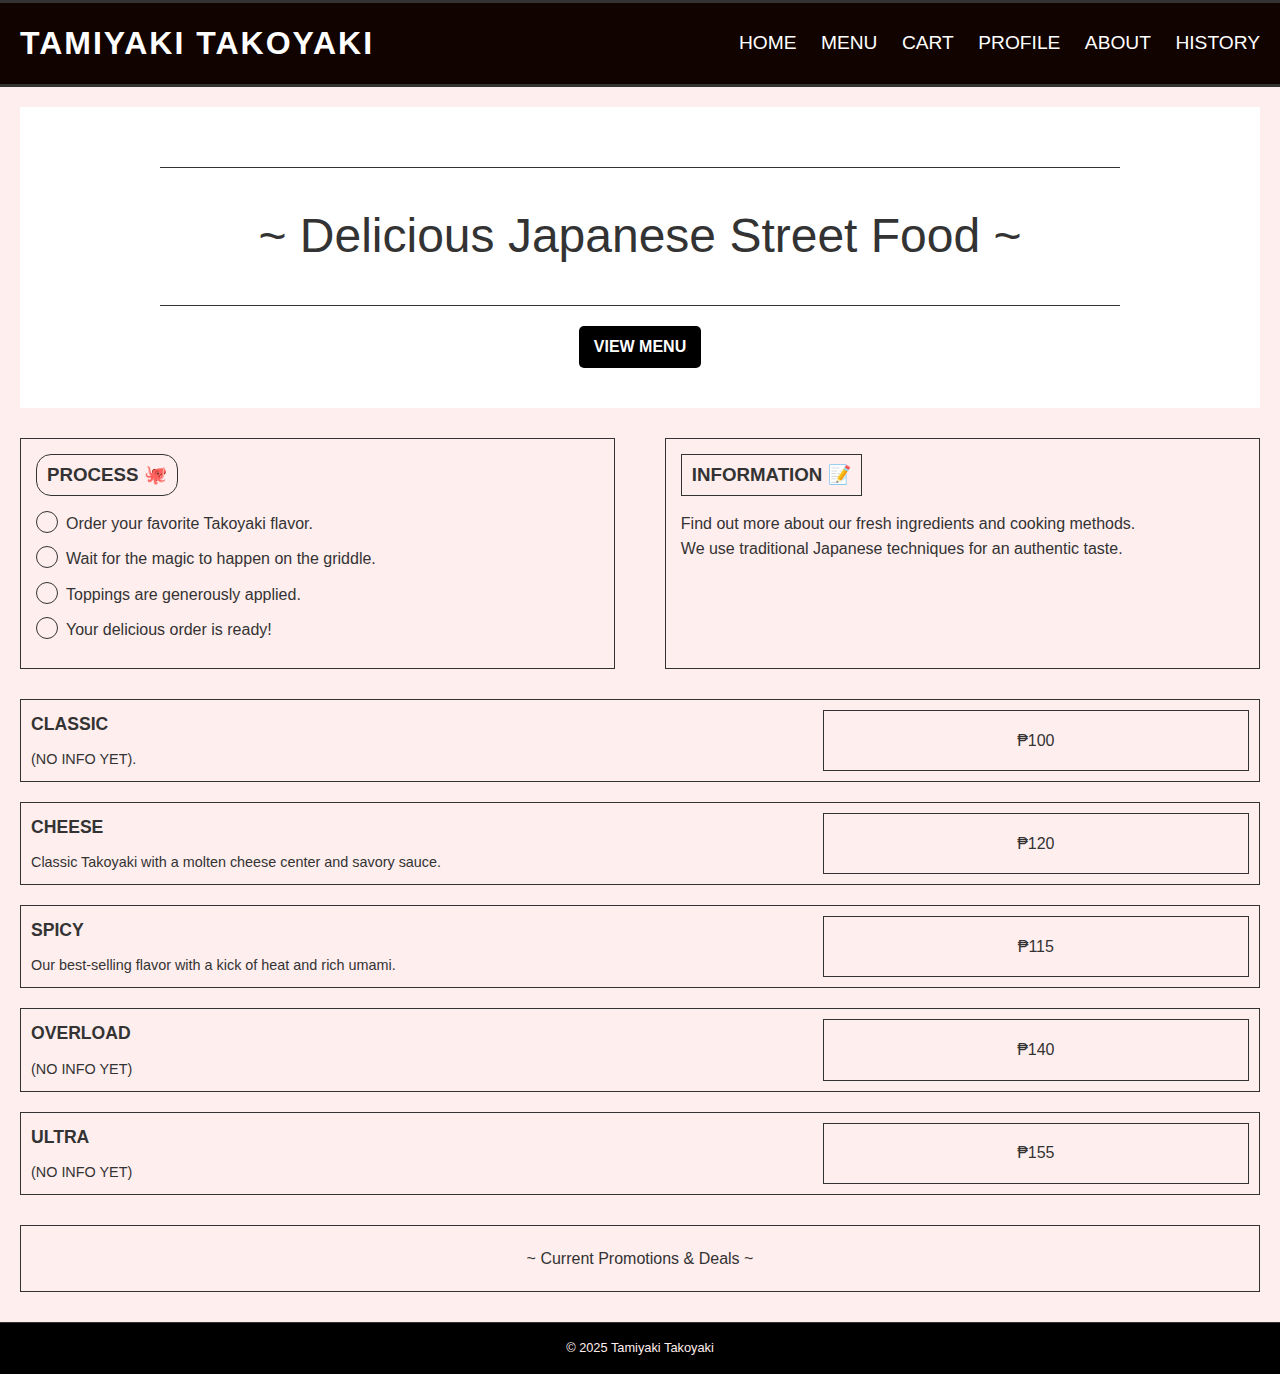
<file: index.html>
<!DOCTYPE html>
<html lang="en">
<head>
<meta charset="UTF-8">
<meta name="viewport" content="width=device-width, initial-scale=1.0">
<title>Tamiyaki Takoyaki</title>
<link rel="stylesheet" href="style.css">
<script defer src="script.js"></script>
</head>
<body>

<header>
    <h1>TAMIYAKI TAKOYAKI</h1>
    <nav>
        <a href="index.html">Home</a>
        <a href="menu.html">Menu</a>
        <a href="cart.html">Cart</a>
        <a href="profile.html">Profile</a>
        <a href="about.html">About</a>
        <a href="history.html">history</a>
    </nav>
</header>

<main>
    <section class="hero-sketch">
        <div class="hero-content">
            <p>~ Delicious Japanese Street Food ~</p>
        </div>
        <a class="btn-sketch" href="menu.html">VIEW MENU</a>
    </section>

    <section class="process-info-container">
        <div class="process-section">
            <h3>PROCESS 🐙</h3>
            <ol>
                <li>Order your favorite Takoyaki flavor.</li>
                <li>Wait for the magic to happen on the griddle.</li>
                <li>Toppings are generously applied.</li>
                <li>Your delicious order is ready!</li>
            </ol>
        </div>

        <div class="information-section">
            <h3>INFORMATION 📝</h3>
            <p>Find out more about our fresh ingredients and cooking methods.</p>
            <p>We use traditional Japanese techniques for an authentic taste.</p>
        </div>
    </section>

    <section class="featured-sketch">

        <div class="featured-item-box">
            <div class="item-content">
                <h4>CLASSIC</h4>
                <p class="pic-info">(NO INFO YET).</p>
            </div>
            <div class="item-skill">
                <p>₱100</p>
            </div>
        </div>

        <div class="featured-item-box">
            <div class="item-content">
                <h4>CHEESE</h4>
                <p class="pic-info">Classic Takoyaki with a molten cheese center and savory sauce.</p>
            </div>
            <div class="item-skill">
                <p>₱120</p>
            </div>
        </div>
        
        <div class="featured-item-box">
            <div class="item-content">
                <h4>SPICY</h4>
                <p class="pic-info">Our best-selling flavor with a kick of heat and rich umami.</p>
            </div>
            <div class="item-skill">
                <p>₱115</p>
            </div>
        </div>

        <div class="featured-item-box">
            <div class="item-content">
                <h4>OVERLOAD</h4>
                <p class="pic-info">(NO INFO YET)</p>
            </div>
            <div class="item-skill">
                <p>₱140</p>
            </div>
        </div>

        <div class="featured-item-box">
            <div class="item-content">
                <h4>ULTRA</h4>
                <p class="pic-info">(NO INFO YET)</p>
            </div>
            <div class="item-skill">
                <p>₱155</p>
            </div>
        </div>

        <div class="another-placeholder">
            <p>~ Current Promotions & Deals ~</p>
        </div>
    </section>
</main>

<footer>
    <p>&copy; 2025 Tamiyaki Takoyaki</p>
</footer>
</body>
</html>
</file>
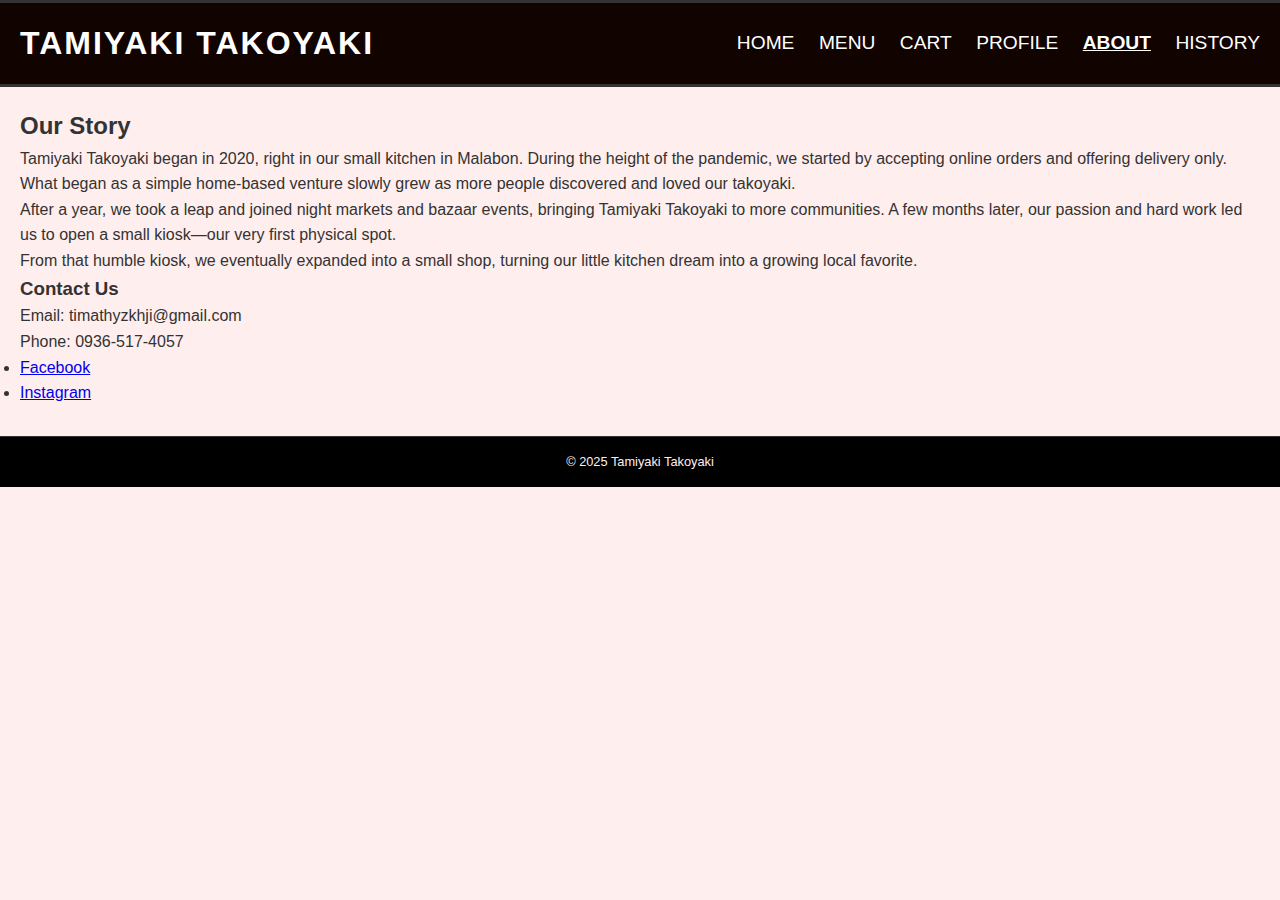
<file: about.html>
<!DOCTYPE html>
<html lang="en">

<head>
    <meta charset="UTF-8">
    <meta name="viewport" content="width=device-width, initial-scale=1.0">
    <title>About - Tamiyaki Takoyaki</title>
    <link rel="stylesheet" href="style.css">
</head>

<body>
    <header>
        <h1>TAMIYAKI TAKOYAKI</h1>
        <nav>
            <a href="index.html">HOME</a>
            <a href="menu.html">MENU</a>
            <a href="cart.html">CART</a>
            <a href="profile.html">PROFILE</a>
            <a href="about.html"><b style="text-decoration: underline">ABOUT</b></a>
            <a href="history.html">HISTORY</a>
        </nav>
    </header>

    <main>
        <section class="about">
            <h2>Our Story</h2>
            <p>Tamiyaki Takoyaki began in 2020, right in our small kitchen in Malabon.
                During the height of the pandemic, we started by accepting online orders and offering delivery only.
                What began as a simple home-based venture slowly grew as more people discovered and loved our takoyaki.
            </p>

            <p>After a year, we took a leap and joined night markets and bazaar events,
                bringing Tamiyaki Takoyaki to more communities.
                A few months later, our passion and hard work led us to open a small kiosk—our very first physical spot.
            </p>

            <p>From that humble kiosk, we eventually expanded into a small shop,
                turning our little kitchen dream into a growing local favorite.</p>

            <h3>Contact Us</h3>
            <p>Email: timathyzkhji@gmail.com</p>
            <p>Phone: 0936-517-4057</p>

            <ul>
                <li><a href="link ng fb" target="_blank">Facebook</a></li>
                <li><a href="https://www.instagram.com/tamiyakii/?hl=en" target="_blank">Instagram</a></li>
            </ul>
        </section>
    </main>

    <footer>
        <p>&copy; 2025 Tamiyaki Takoyaki</p>
    </footer>
</body>

</html>
</file>
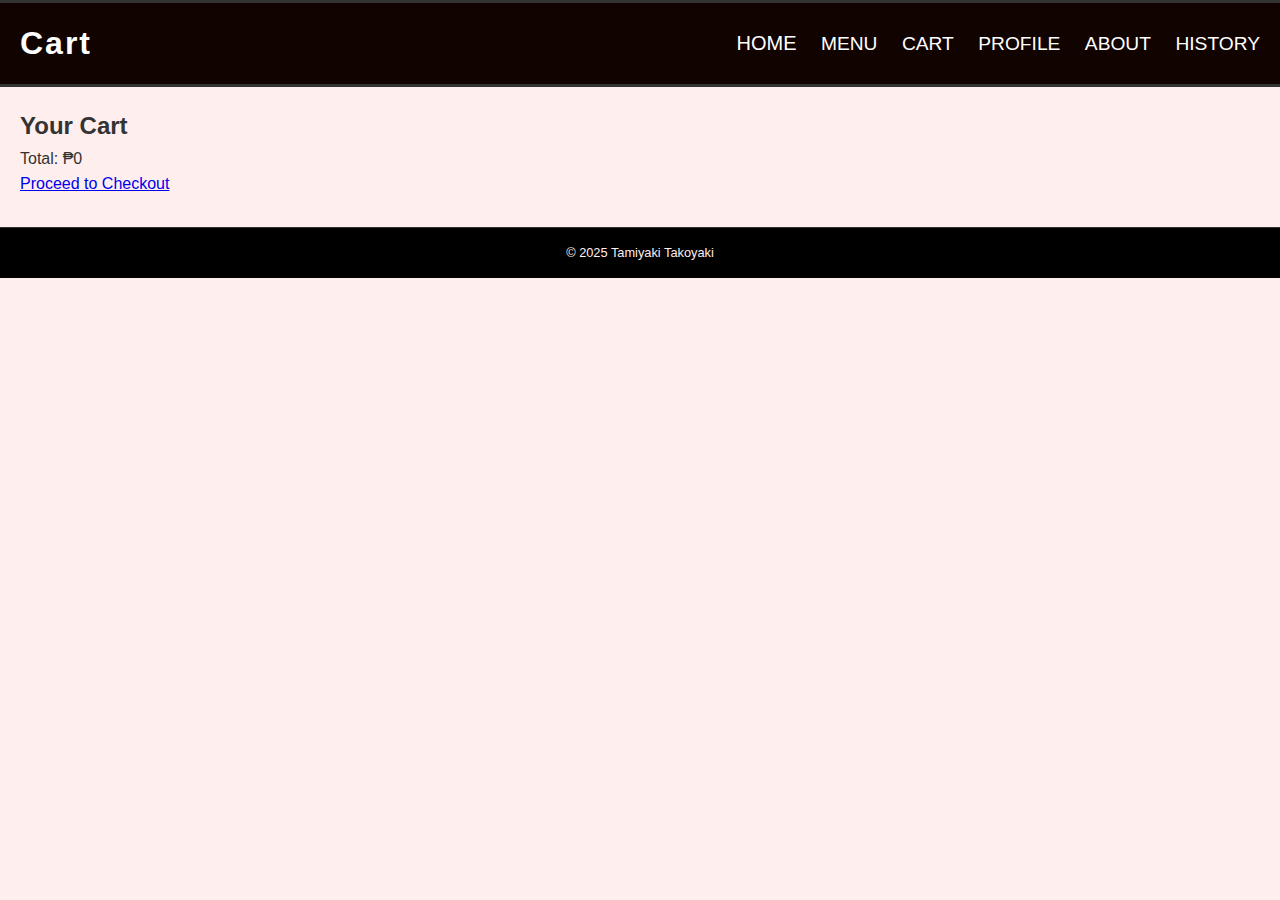
<file: cart.html>
<!DOCTYPE html>
<html lang="en">
<head>
<meta charset="UTF-8">
<meta name="viewport" content="width=device-width, initial-scale=1.0">
<title>Cart - Tamiyaki Takoyaki</title>
<link rel="stylesheet" href="style.css">
<script defer src="script.js"></script>
</head>
<body>
<header>
    <h1>Cart</h1>
    <nav>
        <a href="index.html" style="font-size: 20px;">Home</a>
        <a href="menu.html">Menu</a>
        <a href="cart.html">Cart</a>
        <a href="profile.html">Profile</a>
        <a href="about.html">About</a>
        <a href="history.html">history</a>
    </nav>
</header>

<main>
<section id="cart-container">
    <h2>Your Cart</h2>
    <div id="cart-items"></div>
    <p id="total">Total: ₱0</p>
    <a class="btn" href="checkout.html">Proceed to Checkout</a>
</section>
</main>

<footer>
    <p>&copy; 2025 Tamiyaki Takoyaki</p>
</footer>
</body>
</html>
</file>
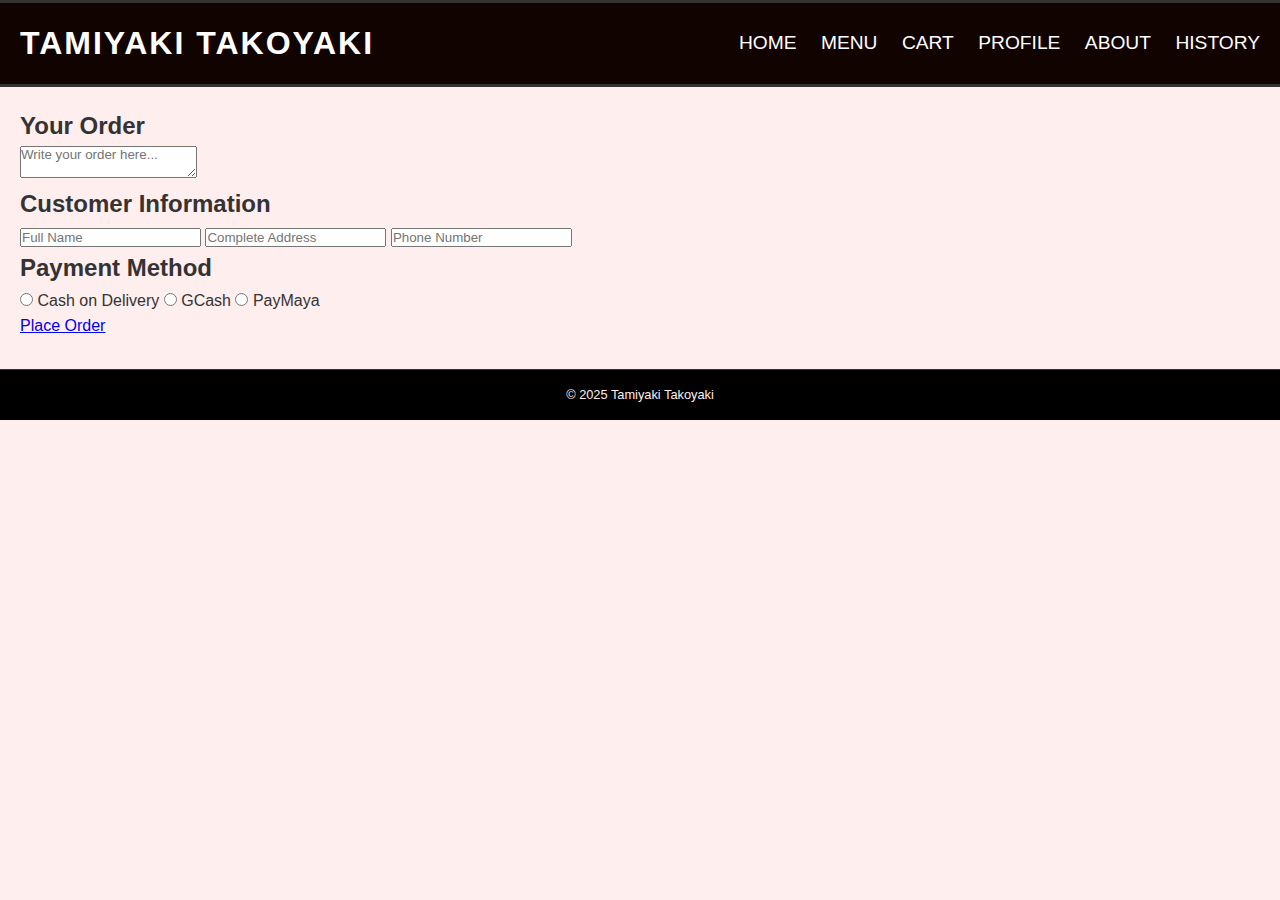
<file: checkout.html>
<!DOCTYPE html>
<html lang="en">
<head>
<meta charset="UTF-8">
<meta name="viewport" content="width=device-width, initial-scale=1.0">
<title>Checkout - Tamiyaki Takoyaki</title>
<link rel="stylesheet" href="style.css">
</head>
<body>

<header>
    <h1>TAMIYAKI TAKOYAKI</h1>
    <nav>
        <a href="index.html">Home</a>
        <a href="menu.html">Menu</a>
        <a href="cart.html">Cart</a>
        <a href="profile.html">Profile</a>
        <a href="about.html">About</a>
        <a href="history.html">History</a>
    </nav>
</header>

<main>
<section class="checkout">

    <h2>Your Order</h2>
    <textarea class="order-input" placeholder="Write your order here..."></textarea>

    <h2>Customer Information</h2>
    <input type="text" class="text-field" placeholder="Full Name">
    <input type="text" class="text-field" placeholder="Complete Address">
    <input type="text" class="text-field" placeholder="Phone Number">

    <h2>Payment Method</h2>

    <div class="payment-options">
        <label class="payment-box">
            <input type="radio" name="payment">
            <span>Cash on Delivery</span>
        </label>

        <label class="payment-box">
            <input type="radio" name="payment">
            <span>GCash</span>
        </label>

        <label class="payment-box">
            <input type="radio" name="payment">
            <span>PayMaya</span>
        </label>
    </div>

    <a href="thankyou.html" class="place-order-btn">Place Order</a>

</section>
</main>

<footer>
    <p>&copy; 2025 Tamiyaki Takoyaki</p>
</footer>

</body>
</html>
</file>
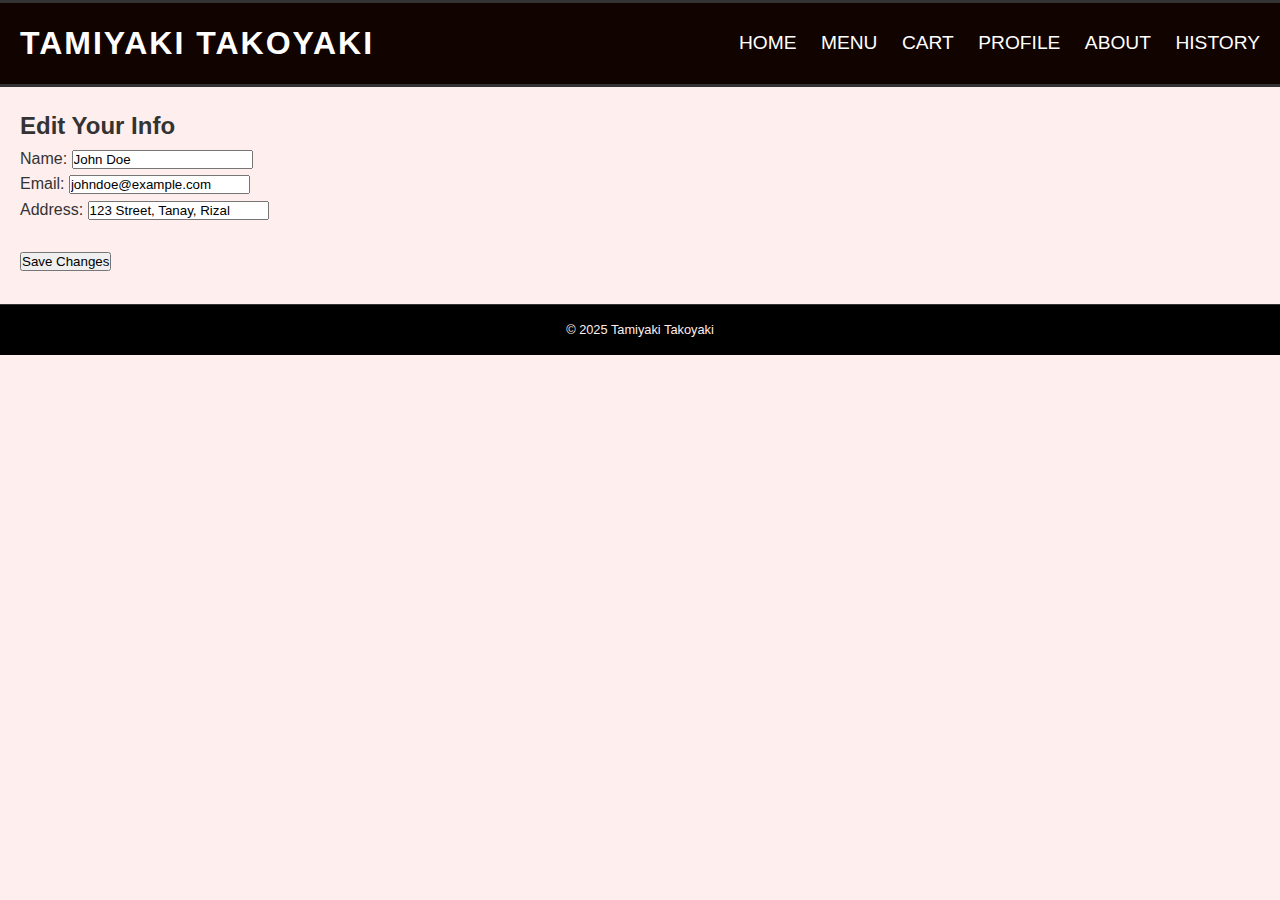
<file: edit.html>
<!DOCTYPE html>
<html lang="en">
<head>
<meta charset="UTF-8">
<meta name="viewport" content="width=device-width, initial-scale=1.0">
<title>Edit Profile - Tamiyaki Takoyaki</title>
<link rel="stylesheet" href="style.css">
<script defer src="script.js"></script>
</head>
<body>
<header>
    <h1>TAMIYAKI TAKOYAKI</h1>
    <nav>
        <a href="index.html">Home</a>
        <a href="menu.html">Menu</a>
        <a href="cart.html">Cart</a>
        <a href="profile.html">Profile</a>
        <a href="about.html">About</a>
        <a href="history.html">History</a>
    </nav>
</header>

<main>
<section class="edit-profile">
    <h2>Edit Your Info</h2>
    <form id="editForm">
        <label>Name:</label>
        <input type="text" id="edit-name"><br>
        <label>Email:</label>
        <input type="email" id="edit-email"><br>
        <label>Address:</label>
        <input type="text" id="edit-address"><br><br>
        <button type="submit">Save Changes</button>
    </form>
</section>
</main>

<footer>
    <p>&copy; 2025 Tamiyaki Takoyaki</p>
</footer>
</body>
</html>
</file>
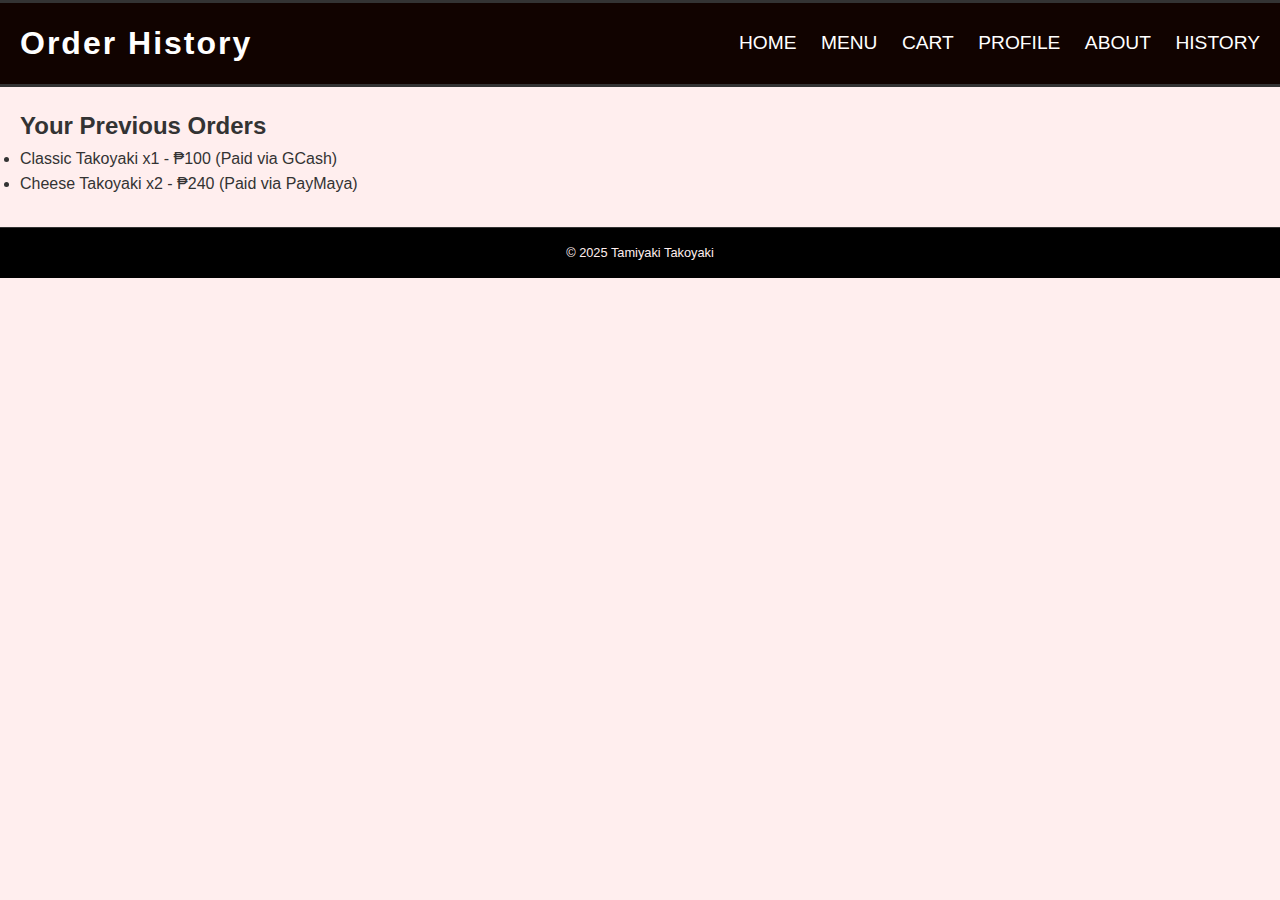
<file: history.html>
<!DOCTYPE html>
<html lang="en">
<head>
<meta charset="UTF-8">
<meta name="viewport" content="width=device-width, initial-scale=1.0">
<title>Order History - Tamiyaki Takoyaki</title>
<link rel="stylesheet" href="style.css">
</head>
<body>
<header>
    <h1>Order History</h1>
    <nav>
        <a href="index.html">Home</a>
        <a href="menu.html">Menu</a>
        <a href="cart.html">Cart</a>
        <a href="profile.html">Profile</a>
        <a href="about.html">About</a>
        <a href="history.html">history</a>

    </nav>
</header>

<main>
<section class="history">
    <h2>Your Previous Orders</h2>
    <ul>
        <li>Classic Takoyaki x1 - ₱100 (Paid via GCash)</li>
        <li>Cheese Takoyaki x2 - ₱240 (Paid via PayMaya)</li>
    </ul>
</section>
</main>

<footer>
    <p>&copy; 2025 Tamiyaki Takoyaki</p>
</footer>
</body>
</html>
</file>
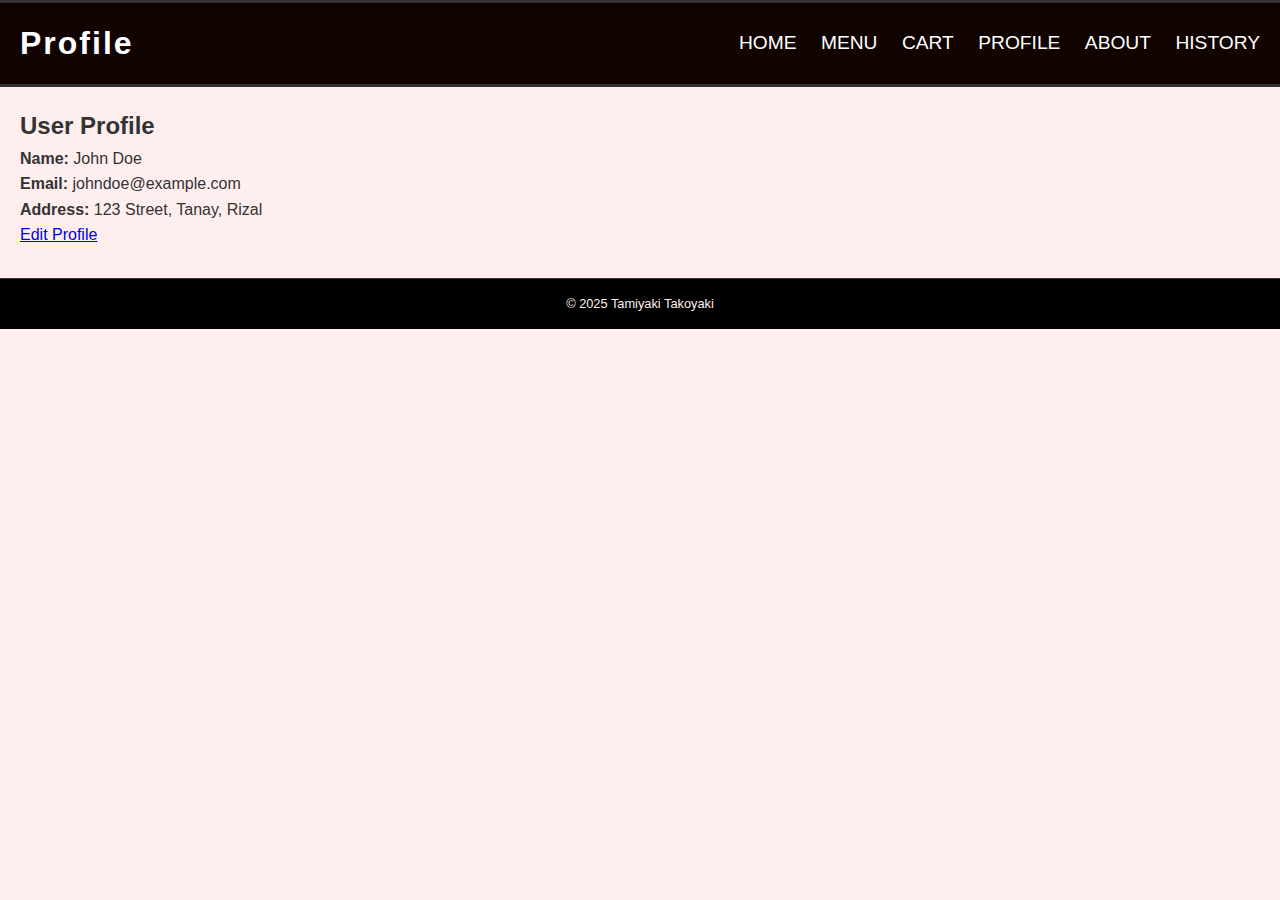
<file: profile.html>
<!DOCTYPE html>
<html lang="en">
<head>
<meta charset="UTF-8">
<meta name="viewport" content="width=device-width, initial-scale=1.0">
<title>Profile - Tamiyaki Takoyaki</title>
<link rel="stylesheet" href="style.css">
<script defer src="script.js"></script>
</head>
<body>
<header>
    <h1>Profile</h1>
    <nav>
        <a href="index.html">Home</a>
        <a href="menu.html">Menu</a>
        <a href="cart.html">Cart</a>
        <a href="profile.html">Profile</a>
        <a href="about.html">About</a>
        <a href="history.html">history</a>
    </nav>
</header>

<main>
<section class="profile">
    <h2>User Profile</h2>
    <p><strong>Name:</strong> <span id="profile-name"></span></p>
    <p><strong>Email:</strong> <span id="profile-email"></span></p>
    <p><strong>Address:</strong> <span id="profile-address"></span></p>
    <a class="btn" href="edit.html">Edit Profile</a>
</section>
</main>

<footer>
    <p>&copy; 2025 Tamiyaki Takoyaki</p>
</footer>
</body>
</html>
</file>
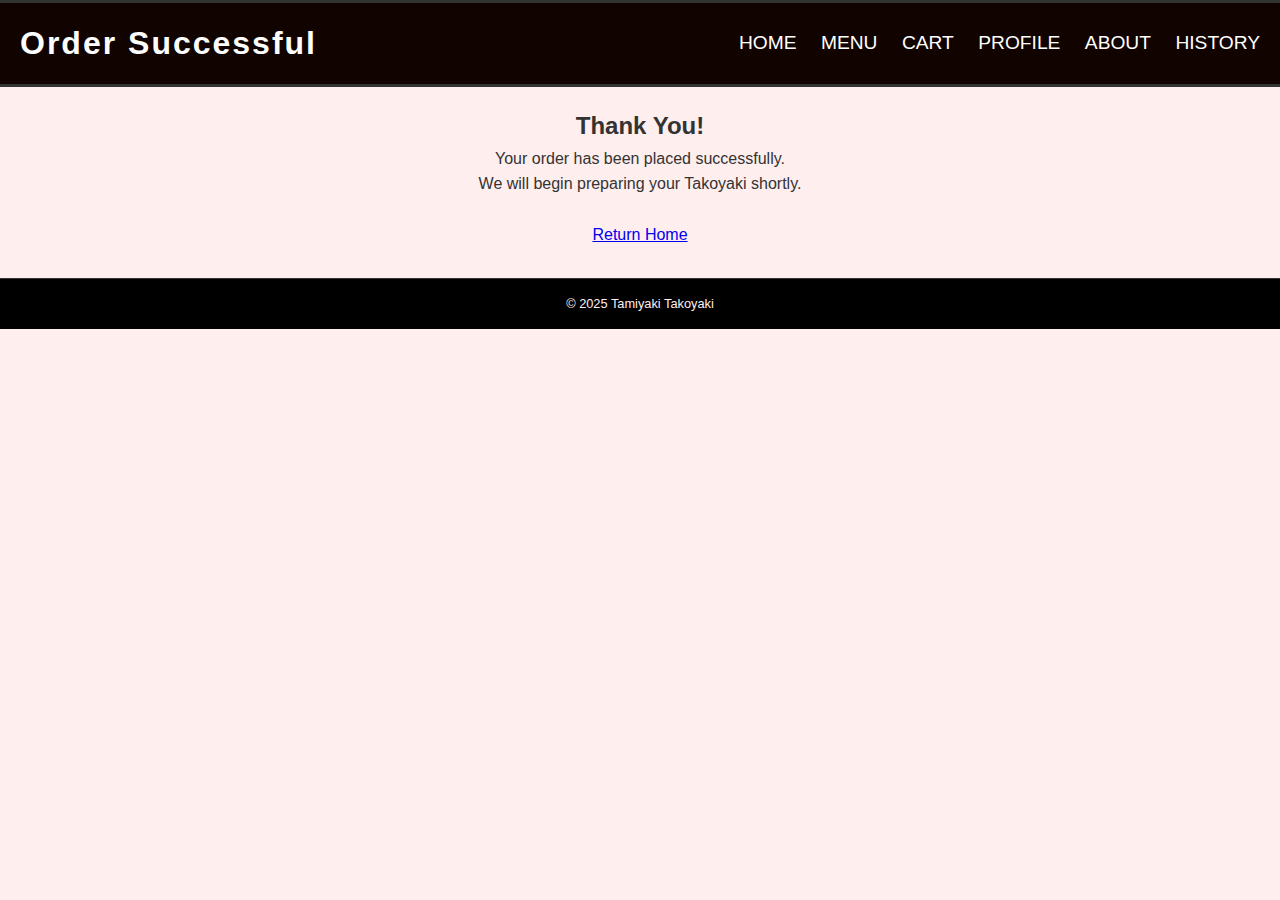
<file: thankyou.html>
<!DOCTYPE html>
<html lang="en">
<head>
<meta charset="UTF-8">
<meta name="viewport" content="width=device-width, initial-scale=1.0">
<title>Order Placed - Tamiyaki Takoyaki</title>
<link rel="stylesheet" href="style.css">
</head>
<body>

<header>
    <h1>Order Successful</h1>
    <nav>
        <a href="index.html">HOME</a>
        <a href="menu.html">MENU</a>
        <a href="cart.html">CART</a>
        <a href="profile.html">PROFILE</a>
        <a href="about.html">ABOUT</a>
        <a href="history.html">HISTORY</a>
    </nav>
</header>

<main>
<section class="about" style="text-align:center;">
    <h2>Thank You!</h2>
    <p>Your order has been placed successfully.</p>
    <p>We will begin preparing your Takoyaki shortly.</p>

    <br>
    <a class="btn" href="index.html">Return Home</a>
</section>
</main>

<footer>
    <p>&copy; 2025 Tamiyaki Takoyaki</p>
</footer>

</body>
</html>
</file>
<file: style.css>
/* Reset & base */
* {
    margin: 0;
    padding: 0;
    box-sizing: border-box;
    font-family: Arial, sans-serif;
}

body {
    background-color: #ffeeee; /* Light background */
    color: #333;
    line-height: 1.6;
}

/* --- HEADER/NAV (COLORS KEPT) --- */
header {
    /* BACKGROUND COLOR REVERTED TO ORIGINAL: #ff6347 */
    background-color: #110300; 
    color: #fff;
    padding: 15px 20px;
    display: flex;
    justify-content: space-between;
    align-items: center;
    /* Added thick top and bottom lines to match the sketch look */
    border-top: 3px solid #333; 
    border-bottom: 3px solid #333;
    margin-bottom: 20px;
}

header h1 {
    font-size: 2rem;
    letter-spacing: 2px;
}

nav a {
    /* Text color changed to white to contrast with the background */
    color: #fff; 
    margin-left: 20px;
    text-decoration: none;
    font-weight: normal;
    text-transform: uppercase;
    font-size: 1.2rem;
}

nav a:hover {
    text-decoration: underline;
}

main {
    padding: 0 20px; /* Adjust padding for better flow */
}

/* --- HERO/BANNER (Section 1 - COLORS KEPT) --- */
.hero-sketch {
    text-align: center;
    padding: 40px 20px;
    /* BACKGROUND COLOR REVERTED TO ORIGINAL: #ffe4e1 */
    background-color: #ffffff;
    margin-bottom: 30px;
}

.hero-content {
    font-size: 3rem;
    margin-bottom: 30px;
    /* Simulate the squiggly lines with wavy text or simple lines */
    padding: 30px 0;
    border-top: 1px solid #333;
    border-bottom: 1px solid #333;
    width: 80%;
    margin: 20px auto;
    font-family: fantasy;
}

.DJSF {
    font-family: monospace;
}

.btn-sketch {
    /* Style for the 'VIEW MENU' button */
    display: inline-block;
    background-color: #000000; /* Use original button color */
    color: #fff;
    padding: 8px 15px;
    text-decoration: none;
    border: none; 
    border-radius: 5px;
    font-weight: bold;
    transition: 0.3s;
    cursor: pointer;
    text-transform: uppercase;
}

.btn-sketch:hover {
    background-color: #fff3f1;
    color:#000000;
    border:#110300;
}

/* --- PROCESS & INFORMATION (Section 2) --- */
.process-info-container {
    display: flex;
    justify-content: space-between;
    margin-bottom: 30px;
}

.process-section, .information-section {
    width: 48%; /* Almost half each */
    padding: 15px;
    border: 1px solid #333; /* Box outline from sketch */
}

.process-section h3 {
    /* Simulating the rounded 'Process' text box */
    display: inline-block;
    padding: 5px 10px;
    border: 1px solid #333;
    border-radius: 15px;
    margin-bottom: 15px;
}

.information-section h3 {
    /* Simulating the corner-cut 'Information' box */
    display: inline-block;
    padding: 5px 10px;
    border: 1px solid #333;
    margin-bottom: 15px;
}

.process-section ol {
    list-style-type: none; /* Remove default list style */
    padding-left: 0;
}

.process-section li {
    margin-bottom: 10px;
    position: relative;
    padding-left: 30px;
}

/* Custom list numbers to match the circle style in the sketch */
.process-section li::before {
    content: attr(value);
    position: absolute;
    left: 0;
    top: 0;
    width: 20px;
    height: 20px;
    border: 1px solid #333;
    border-radius: 50%;
    text-align: center;
    line-height: 18px;
    font-size: 0.8rem;
}


/* --- FEATURED ITEMS (Section 3) --- */
.featured-sketch {
    display: flex;
    flex-direction: column;
    gap: 20px;
}

.featured-item-box {
    display: flex; 
    border: 1px solid #333;
    padding: 10px;
}

.item-content {
    width: 65%; /* Adjusted width */
    padding-right: 15px;
}

.item-skill {
    width: 35%; /* Adjusted width */
    border: 1px solid #333; 
    text-align: center;
    padding: 10px;
    display: flex;
    align-items: center;
    justify-content: center;
}

.item-content h4 {
    margin-bottom: 5px;
    padding-bottom: 5px;
    font-size: 1.1rem;
}

.pic-info {
    font-size: 0.9rem;
    color: #333;
}

.another-placeholder {
    border: 1px solid #333;
    padding: 20px;
    text-align: center;
    margin-top: 10px;
}

/* --- FOOTER --- */
footer {
    text-align: center;
    padding: 15px 20px;
    border-top: 1px solid #333;
    margin-top: 30px;
    font-size: 0.8rem;
    background-color: #000000;
    color: #ffeeee;
}

/* Responsive adjustments */
@media (max-width: 768px) {
    .process-info-container {
        flex-direction: column;
    }

    .process-section, .information-section {
        width: 100%;
        margin-bottom: 20px;
    }
}
</file>
